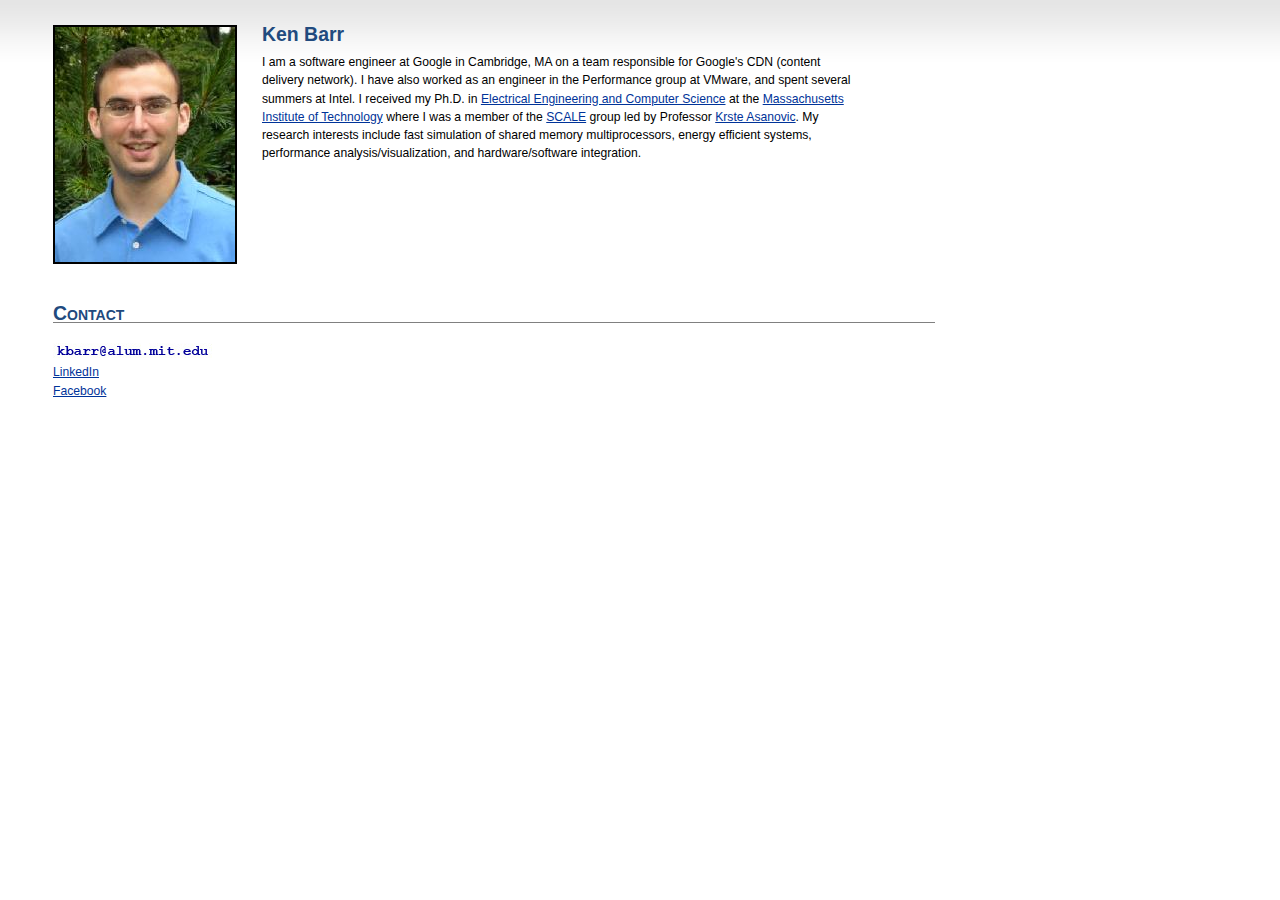
<file: index.html>
<!DOCTYPE html PUBLIC "-//W3C//DTD XHTML 1.0 Strict//EN"
  "http://www.w3.org/TR/xhtml1/DTD/xhtml1-strict.dtd">
<html lang="en" xml:lang="en" xmlns="http://www.w3.org/1999/xhtml">
<head>
 <title>Ken Barr</title>
 <meta http-equiv="Content-Type" content="text/html; charset=utf-8" />

<style type="text/css" media="all">@import "modules/book/book.css";</style>
<style type="text/css" media="all">@import "modules/node/node.css";</style>
<style type="text/css" media="all">@import "modules/system/defaults.css";</style>
<style type="text/css" media="all">@import "modules/system/system.css";</style>
<style type="text/css" media="all">@import "modules/user/user.css";</style>
<style type="text/css" media="all">@import "modules/comment/comment.css";</style>
<style type="text/css" media="all">@import "themes/spreadfirefox/style.css";</style>
 <style type="text/css" media="screen">
  <!--
   @import url(themes/spreadfirefox/modules.css);
   @import url(themes/spreadfirefox/nav.css);
   @import url(themes/spreadfirefox/layout.css);
@import url(themes/spreadfirefox/kbarr.css);
  -->
 </style>
 <!--[if lte IE 6]>
 <style type="text/css" media="screen">
   /* IE min-width trick */
   div#wrapper1 { 
     width:expression(((document.compatMode && document.compatMode=='CSS1Compat') ? document.documentElement.clientWidth : document.body.clientWidth) < 720 ? "720px" : "auto"); 
     }
  </style>
  <![endif]-->
</head>
<body >
<!-- closes #header-->
<!-- START: HEADER -->
<div id="wrapper1">
 <div id="wrapper2">
<!-- END: HEADER-->
<hr class="hide" />  
    <div class="columns">
      <div class="rightcolumn sidebar" id="sidebar-right">
        <div class="rightpadding">
          <div class="block block-book" id="block-book-0"></div>
        </div>
      </div>
            <hr class="hide" />  
      <div class="centercolumn">
        <div class="centerpadding">
          <div class="main-content" id="main">
            

                                    	    
            <!-- start main content -->
	    <span style="width: 100%;"><a name="content"></a></span>
            <div class="node">
     <div class="info"><div class="taxonomy"></div></div>
  <div class="content">
  <div id="kbarr">

<div id="kb_header">
<img src="files/ken.jpg" alt="Ken"/>

<h1>Ken Barr</h1>
<p>
I am a software engineer at Google in Cambridge, MA on a team responsible for Google's CDN (content delivery network).  I have also worked as an engineer in the Performance group at VMware, and spent several summers at Intel.  I received my Ph.D. in <a href="http://www-eecs.mit.edu">Electrical Engineering and
  Computer Science</a> at the <a href="http://www.mit.edu">Massachusetts Institute of Technology</a> where I was a member of the <a href="http://www.cag.lcs.mit.edu/scale">SCALE</a> group led by Professor
  <a href="http://www.cag.lcs.mit.edu/~krste">Krste Asanovic</a>.  My research interests include fast simulation of shared memory multiprocessors, energy efficient systems, performance  analysis/visualization, and hardware/software integration.  
</p>

</div>

<div id="kb_content">
<h2>Contact</h2>
<!-- 
<p>
MIT CSAIL, <a href="http://www.eecs.mit.edu/stata-link.html">The Stata Center</a><br />
32 Vassar St., <a href="http://whereis.mit.edu/map-jpg?mapterms=32">32</a>-<a href="http://www.csail.mit.edu/resources/maps/7G/G736.gif">G736</a><br />
Cambridge, MA 02139
</p>
-->
<img width="159" height="15" src="files/email.jpg" alt="email address image" />
<br>
<a href="http://www.linkedin.com/in/kennethbarr">LinkedIn</a>
<br>
<a href="http://www.facebook.com/ken.barr">Facebook</a>

<div id="comments"></div>            <!-- end main content -->
          </div><!-- main -->
        </div>
      </div>
    </div>
    <div class="clearing"></div>
    <hr class="hide" />
	</div><!-- wrapper -->
</div><!-- outer_wrapper -->
</body>
</html>
</file>
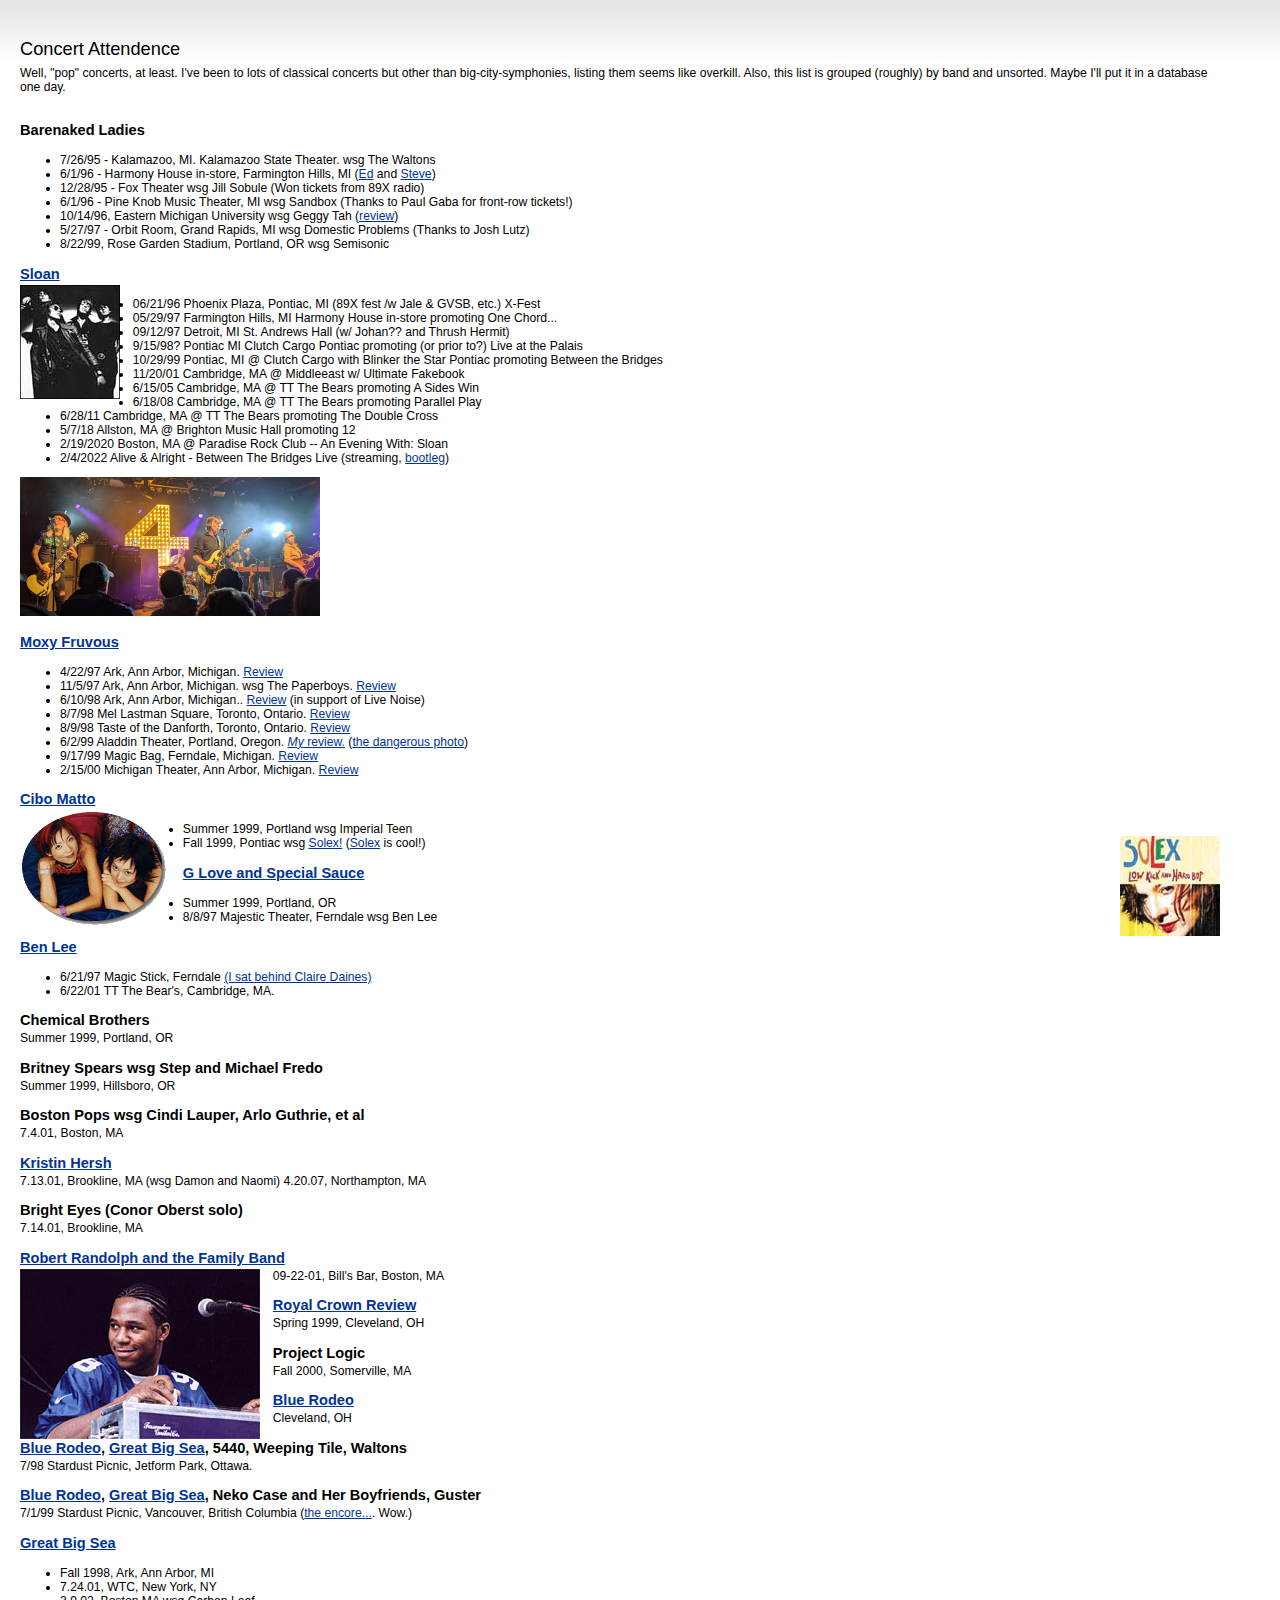
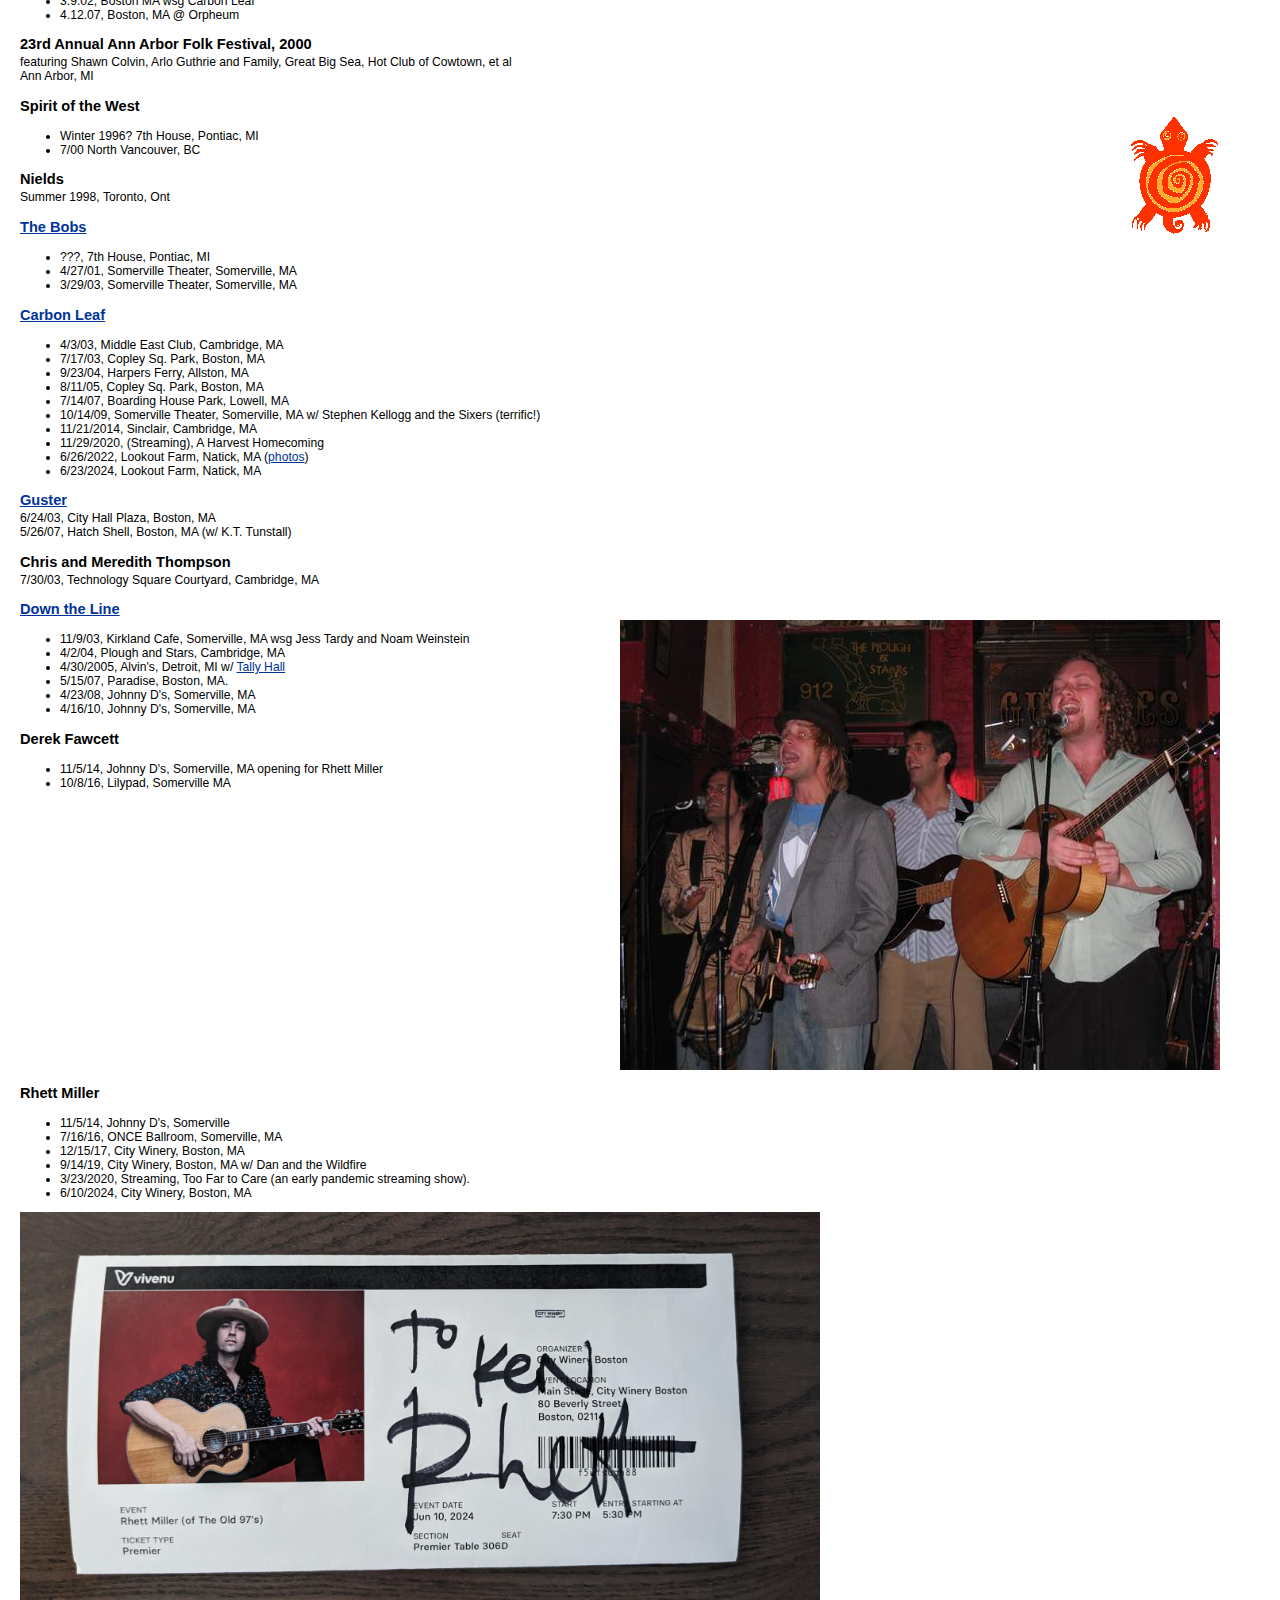
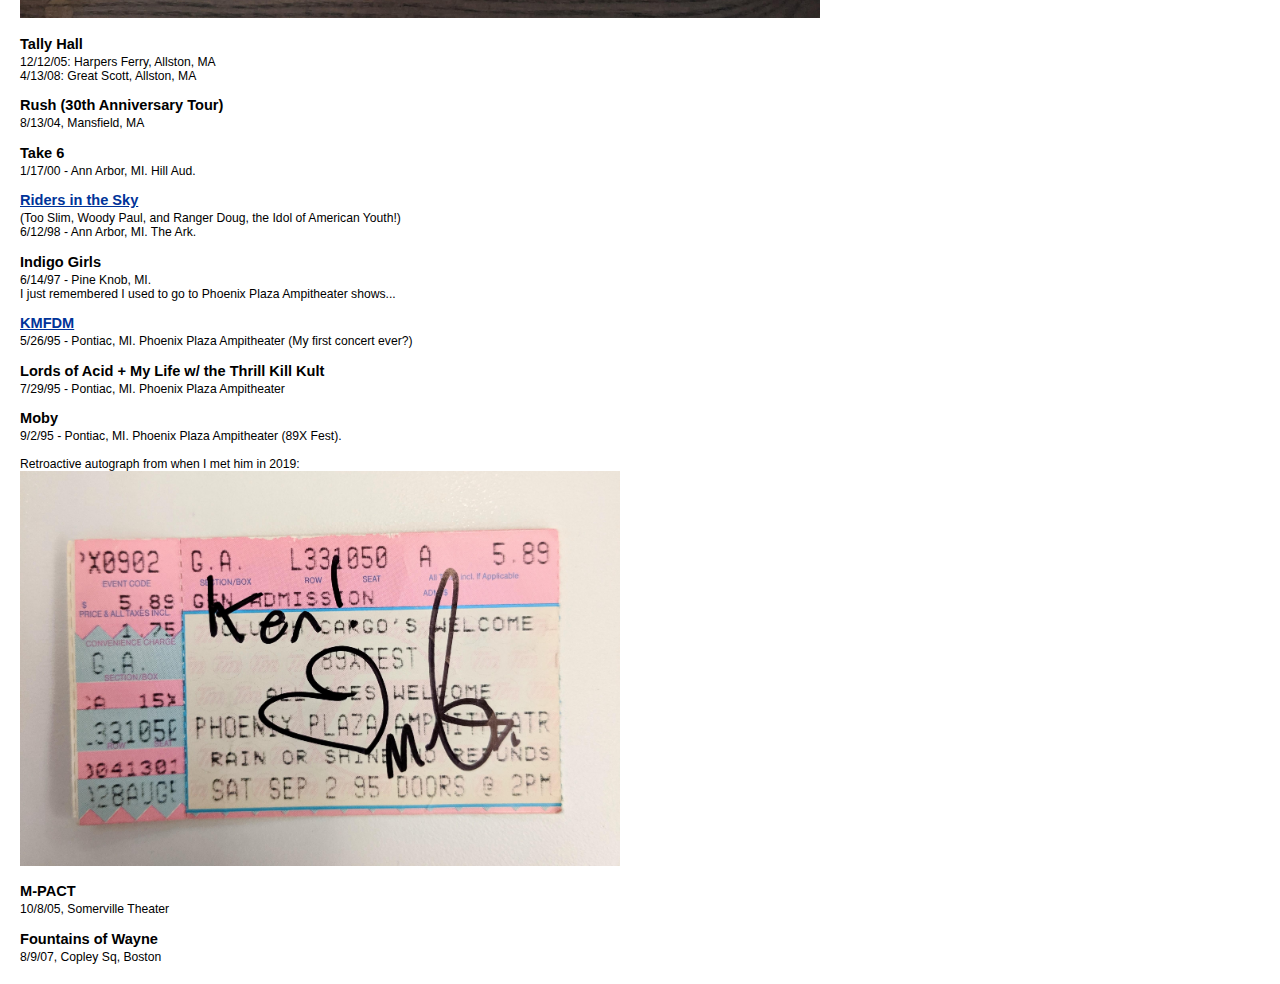
<file: concerts.html>
<!DOCTYPE html PUBLIC "-//W3C//DTD XHTML 1.0 Strict//EN"
  "http://www.w3.org/TR/xhtml1/DTD/xhtml1-strict.dtd">
<html lang="en" xml:lang="en" xmlns="http://www.w3.org/1999/xhtml">
<head>
 <title>Concerts | Ken Barr</title>
 <meta http-equiv="Content-Type" content="text/html; charset=utf-8" />
<link rel="prev" href="play.html" />

<link rel="up" href="play.html" />

<link rel="next" href="friends.html" />

  <style type="text/css" media="all">@import "modules/book/book.css";</style>
<style type="text/css" media="all">@import "modules/node/node.css";</style>
<style type="text/css" media="all">@import "modules/system/defaults.css";</style>
<style type="text/css" media="all">@import "modules/system/system.css";</style>
<style type="text/css" media="all">@import "modules/user/user.css";</style>
<style type="text/css" media="all">@import "modules/comment/comment.css";</style>
<style type="text/css" media="all">@import "themes/spreadfirefox/style.css";</style>
 <style type="text/css" media="screen">
  <!--
   @import url(themes/spreadfirefox/modules.css);
   @import url(themes/spreadfirefox/nav.css);
   @import url(themes/spreadfirefox/layout.css);
@import url(themes/spreadfirefox/kbarr.css);
  -->
 </style>
 <!--[if lte IE 6]>
 <style type="text/css" media="screen">
   /* IE min-width trick */
   div#wrapper1 { 
     width:expression(((document.compatMode && document.compatMode=='CSS1Compat') ? document.documentElement.clientWidth : document.body.clientWidth) < 720 ? "720px" : "auto"); 
     }
  </style>
  <![endif]-->
</head>
<body >
<div id="wrapper1">
 <div id="wrapper2">
  <div class="content">
  <h2> Concert Attendence</h2>

   Well, "pop" concerts, at least. I've been to lots of classical concerts 
but other than big-city-symphonies, listing them seems like overkill.  Also, this list is grouped (roughly) by band and unsorted.  Maybe I'll put it in a database one day.<br>
  <br>
   
<h3>Barenaked Ladies</h3>
<ul>
<li>  7/26/95 - Kalamazoo, MI.  Kalamazoo State Theater.  wsg The Waltons
<li>  6/1/96 - Harmony House in-store, Farmington Hills, MI  (<a href="files/concerts/BNL - Ed.jpg">Ed</a> and <a href="files/concerts/BNL - SteveCROPtop.jpg">Steve</a>) 
<li>  12/28/95 - Fox Theater wsg Jill Sobule (Won tickets from 89X radio)
<li>  6/1/96 - Pine Knob Music Theater, MI wsg Sandbox (Thanks to Paul Gaba for front-row tickets!) 
<li>  10/14/96,  Eastern Michigan University wsg Geggy Tah (<a href="https://web.archive.org/web/20070107070305/http://www.pub.umich.edu/daily/1996/oct/10-16-96/arts/arts6.html">review</a>)
<li>  5/27/97 - Orbit Room, Grand Rapids, MI wsg Domestic Problems (Thanks to Josh Lutz)
<li>  8/22/99, Rose Garden Stadium, Portland, OR wsg Semisonic
</ul>

<h3><a href="http://www.sloanmusic.com"><b>Sloan</b></a></h3>
<img class="left" src="files/concerts/sloangroup.jpg" />
<ul>
<li>  06/21/96 Phoenix Plaza, Pontiac, MI (89X fest /w Jale &amp; GVSB, etc.) 
X-Fest
<li> 05/29/97 Farmington Hills, MI Harmony House in-store promoting One Chord... 
<li> 09/12/97 Detroit, MI St. Andrews Hall (w/ Johan?? and Thrush Hermit) 
  <li>9/15/98?&nbsp;<!-- or 1/29/99 -->Pontiac MI Clutch Cargo Pontiac promoting 
 (or prior to?) Live at the Palais 
 <li>10/29/99 Pontiac, MI @ Clutch Cargo with Blinker the Star Pontiac promoting 
 Between the Bridges 
 <li> 11/20/01 Cambridge, MA @ Middleeast w/ Ultimate Fakebook  <br>
  <li>6/15/05 Cambridge, MA @ TT The Bears promoting A Sides Win<br>
<li>6/18/08 Cambridge, MA @ TT The Bears promoting Parallel Play<br>
<li>6/28/11 Cambridge, MA @ TT The Bears promoting The Double Cross<br>
<li>5/7/18 Allston, MA @ Brighton Music Hall promoting 12<br>
<li>2/19/2020 Boston, MA @ Paradise Rock Club -- An Evening With: Sloan 
<li>2/4/2022 Alive & Alright - Between The Bridges Live (streaming, <A href="https://www.youtube.com/watch?v=Dn6bSwO6Pak">bootleg</a>)
</ul>

<img src="files/concerts/sloan2020.jpg" width="300px">
   
<h3><a href="http://www.fruvous.com/">Moxy Fruvous</a></h3>
<ul>
<li>  4/22/97 Ark, Ann Arbor, Michigan. <a href="http://www.fruvous.com/97rev/970422.html">Review</a>
<li>  11/5/97 Ark, Ann Arbor, Michigan. wsg The Paperboys. <a href="http://www.fruvous.com/97rev/971105.html">Review</a> 
<li>  6/10/98 Ark, Ann Arbor, Michigan.. <a href="http://www.fruvous.com/98rev/980610.html">Review</a> (in support of Live Noise) 
<li>  8/7/98 Mel Lastman Square, Toronto, Ontario. <a href="http://www.fruvous.com/98rev/980807.html">Review</a>
<li>  8/9/98 Taste of the Danforth, Toronto, Ontario. <a href="http://www.fruvous.com/98rev/980809.html">Review</a> 
<li>  6/2/99 Aladdin Theater, Portland, Oregon. <a href="http://www.fruvous.com/99rev/990602.html"><i>My</i> review.</a> (<a
 href="files/concerts/fruvous.jpg">the dangerous photo</a>) 
<li>  9/17/99 Magic Bag, Ferndale, Michigan. <a href="http://www.fruvous.com/99rev/990917.html">Review</a> 
<li>  2/15/00 Michigan Theater, Ann Arbor, Michigan. <a href="http://www.fruvous.com/00rev/000215.html">Review</a>
</ul>

<h3><a href="http://www.cibomatto.com/">Cibo Matto</a></h3>
   
 <img class="left" src="files/concerts/cibolaysmall.gif" />
<ul>
<li>Summer 1999, Portland wsg Imperial Teen
<li>  Fall 1999, Pontiac wsg <a href="http://www.matador.recs.com/solex/">Solex!</a>   (<a href="http://solex.net/">Solex</a> is cool!)  
<img class="right" src="/files/concerts/ole-499.jpg" />
</ul>

<h3><a href="http://www.g-love.com/">G Love and Special Sauce</a></h3>
<ul>
<li>Summer 1999, Portland, OR 
<li>8/8/97 Majestic Theater, Ferndale wsg Ben Lee 
</ul>

<h3><a href="http://www.ben-lee.com/">Ben Lee</a></h3>
<ul>
<li>  6/21/97 Magic Stick, Ferndale <a href="http://www.monkey.org/%7Eoppsie/new.html">(I sat behind Claire Daines)</a>
<li>  6/22/01 TT The Bear's, Cambridge, MA. 
</ul>


<h3>Chemical Brothers</h3>
Summer 1999, Portland, OR
 
<h3>Britney Spears wsg Step and Michael Fredo</h3>
Summer 1999, Hillsboro, OR 

<h3>Boston Pops wsg Cindi Lauper, Arlo Guthrie, et al</h3>
  7.4.01, Boston, MA 

<h3><a href="http://www.throwingmusic.com">Kristin Hersh</a> </h3>
7.13.01, Brookline, MA  (wsg Damon and Naomi)
4.20.07, Northampton, MA

<h3>Bright Eyes (Conor Oberst solo)</h3>
  7.14.01, Brookline, MA  

<h3><a href="http://www.robertrandolph.net/">Robert Randolph and the Family Band</a></h3>
<img class="left" src="files/concerts/rr.jpg">
09-22-01, Bill's Bar, Boston, MA  

<h3><a href="http://www.rcr.com/">Royal Crown Review</a></h3>
Spring 1999, Cleveland, OH 

<h3>Project Logic</h3>
Fall 2000, Somerville, MA 


<h3><a href="http://www.bluerodeo.com">Blue Rodeo</a></h3>
  Cleveland, OH <br>
      
<h3><a href="http://www.bluerodeo.com">Blue Rodeo</a>, <a href="http://www.greatbigsea.com">Great Big Sea</a>, 5440,
Weeping Tile, Waltons</h3>
  7/98 Stardust Picnic, Jetform Park, Ottawa.


<h3><a href="http://www.bluerodeo.com">Blue Rodeo</a>, <a href="http://www.greatbigsea.com">Great Big 
Sea</a>, Neko Case and Her Boyfriends, Guster</h3>
 7/1/99 Stardust Picnic, Vancouver, British Columbia (<a
 href="files/concerts/stardust_picnic_vancouver.jpg">the encore...</a>.  Wow.)

<h3><a href="http://www.greatbigsea.com">Great Big Sea</a></h3>
<ul>
<li>  Fall 1998, Ark, Ann Arbor, MI
<li>  7.24.01, WTC, New York, NY
<li>  3.9.02, Boston MA wsg Carbon Leaf 
<li>  4.12.07, Boston, MA @ Orpheum
</ul>        

<h3>23rd Annual Ann Arbor Folk Festival, 2000</h3> 
featuring Shawn Colvin, Arlo Guthrie and Family, Great Big Sea, Hot Club of Cowtown, et al<br>
Ann Arbor, MI


<h3>Spirit of the West</h3>
<img class="right" src="files/concerts/turt2.gif">
<ul>
<li>  Winter 1996? 7th House, Pontiac, MI <br>
<li>  7/00 North Vancouver, BC <br>

</ul>       
   
<h3>Nields</h3>
Summer 1998,  Toronto, Ont

<h3><a href="http://www.bobs.com/">The Bobs</a></h3>
<ul>
<li>   ???, 7th House, Pontiac, MI<br>
<li>   4/27/01, Somerville Theater, Somerville, MA
<li>   3/29/03, Somerville Theater, Somerville, MA 
</ul>
        
<h3><a href="http://www.carbonleaf.com/">Carbon Leaf</a></h3>
<ul>
<li>   4/3/03, Middle East Club, Cambridge, MA 
<li>      7/17/03, Copley Sq. Park, Boston, MA 
<li>      9/23/04, Harpers Ferry, Allston, MA  
<li>      8/11/05, Copley Sq. Park, Boston, MA 
<li>      7/14/07, Boarding House Park, Lowell, MA
<li>      10/14/09, Somerville Theater, Somerville, MA w/ Stephen Kellogg and the Sixers (terrific!)
<li>   11/21/2014, Sinclair, Cambridge, MA
<li>   11/29/2020, (Streaming), A Harvest Homecoming
<li>   6/26/2022, Lookout Farm, Natick, MA  (<a href="https://photos.app.goo.gl/8DyZV4w3HvEAmPRi9">photos</a>)
<li>   6/23/2024, Lookout Farm, Natick, MA
</ul>         

<h3><a href="http://www.guster.com/">Guster</a></h3>
   6/24/03, City Hall Plaza, Boston, MA <br>
   5/26/07, Hatch Shell, Boston, MA (w/ K.T. Tunstall)

<h3>Chris and Meredith Thompson</h3>
   7/30/03, Technology Square Courtyard, Cambridge, MA 

<h3><A href="http://downthelineband.com">Down the Line</a></h3>
<img class="right"  src="files/concerts/123_2337.JPG" />
<ul>
<li>   11/9/03, Kirkland Cafe, Somerville, MA wsg Jess Tardy and Noam Weinstein<br>
<li>     4/2/04, Plough and Stars, Cambridge, MA<br>
<li>     4/30/2005, Alvin's, Detroit, MI w/ <a href="http://www.tallyhall.com">Tally Hall</a><br>
<li>    5/15/07, Paradise, Boston, MA.
<li>    4/23/08, Johnny D's, Somerville, MA
<li>    4/16/10, Johnny D's, Somerville, MA
</ul>
  
<h3>Derek Fawcett</h3>
<ul>
<li>11/5/14, Johnny D's, Somerville, MA opening for Rhett Miller
<li>10/8/16, Lilypad, Somerville MA
</ul>

<br class="clear" />
 
<h3>Rhett Miller</h3>
<ul>
<li>11/5/14, Johnny D's, Somerville
<li>7/16/16, ONCE Ballroom, Somerville, MA
<li>12/15/17, City Winery, Boston, MA
<li>9/14/19, City Winery, Boston, MA w/ Dan and the Wildfire
<li>3/23/2020, Streaming, Too Far to Care (an early pandemic streaming show).
<li>6/10/2024, City Winery, Boston, MA
</ul>
  <img src="files/concerts/rhett_miller_autograph.jpg" width="800px "/>
  
<h3>Tally Hall</h3>
12/12/05: Harpers Ferry, Allston, MA<br>
4/13/08: Great Scott, Allston, MA

<h3>Rush (30th Anniversary Tour)</h3>
8/13/04, Mansfield, MA


<h3>Take 6</h3>
   1/17/00 - Ann Arbor, MI.  Hill Aud. 

<h3><a href="http://www.ridersinthesky.com/index.htm">Riders in the  Sky</a></h3>

  (Too Slim, Woody Paul, and Ranger Doug, the Idol of American Youth!) <br>
  6/12/98 - Ann Arbor, MI. The Ark. 

<h3>Indigo Girls</h3>
   6/14/97 - Pine Knob, MI.  <br>
        
   
<p>I just remembered I used to go to Phoenix Plaza Ampitheater shows... </p>
   
<h3><a href="http://www.kmfdm.com/">KMFDM</a></h3>
   5/26/95 - Pontiac, MI.  Phoenix Plaza Ampitheater (My first concert ever?) 
      
<h3>Lords of Acid + My Life w/ the Thrill Kill Kult</h3>
   7/29/95 - Pontiac, MI.  Phoenix Plaza Ampitheater 
<h3>  Moby  </h3>
9/2/95 - Pontiac, MI.  Phoenix Plaza Ampitheater  (89X Fest). <br><br> Retroactive autograph from when I met him in 2019:<br>

<img src="files/concerts/moby_autograph.jpg" width="600px" />   

<h3>M-PACT</h3>
10/8/05, Somerville Theater
<h3>Fountains of Wayne</h3>
8/9/07, Copley Sq, Boston

	</div><!-- wrapper -->
</div><!-- outer_wrapper -->
</body>
</html>
</file>
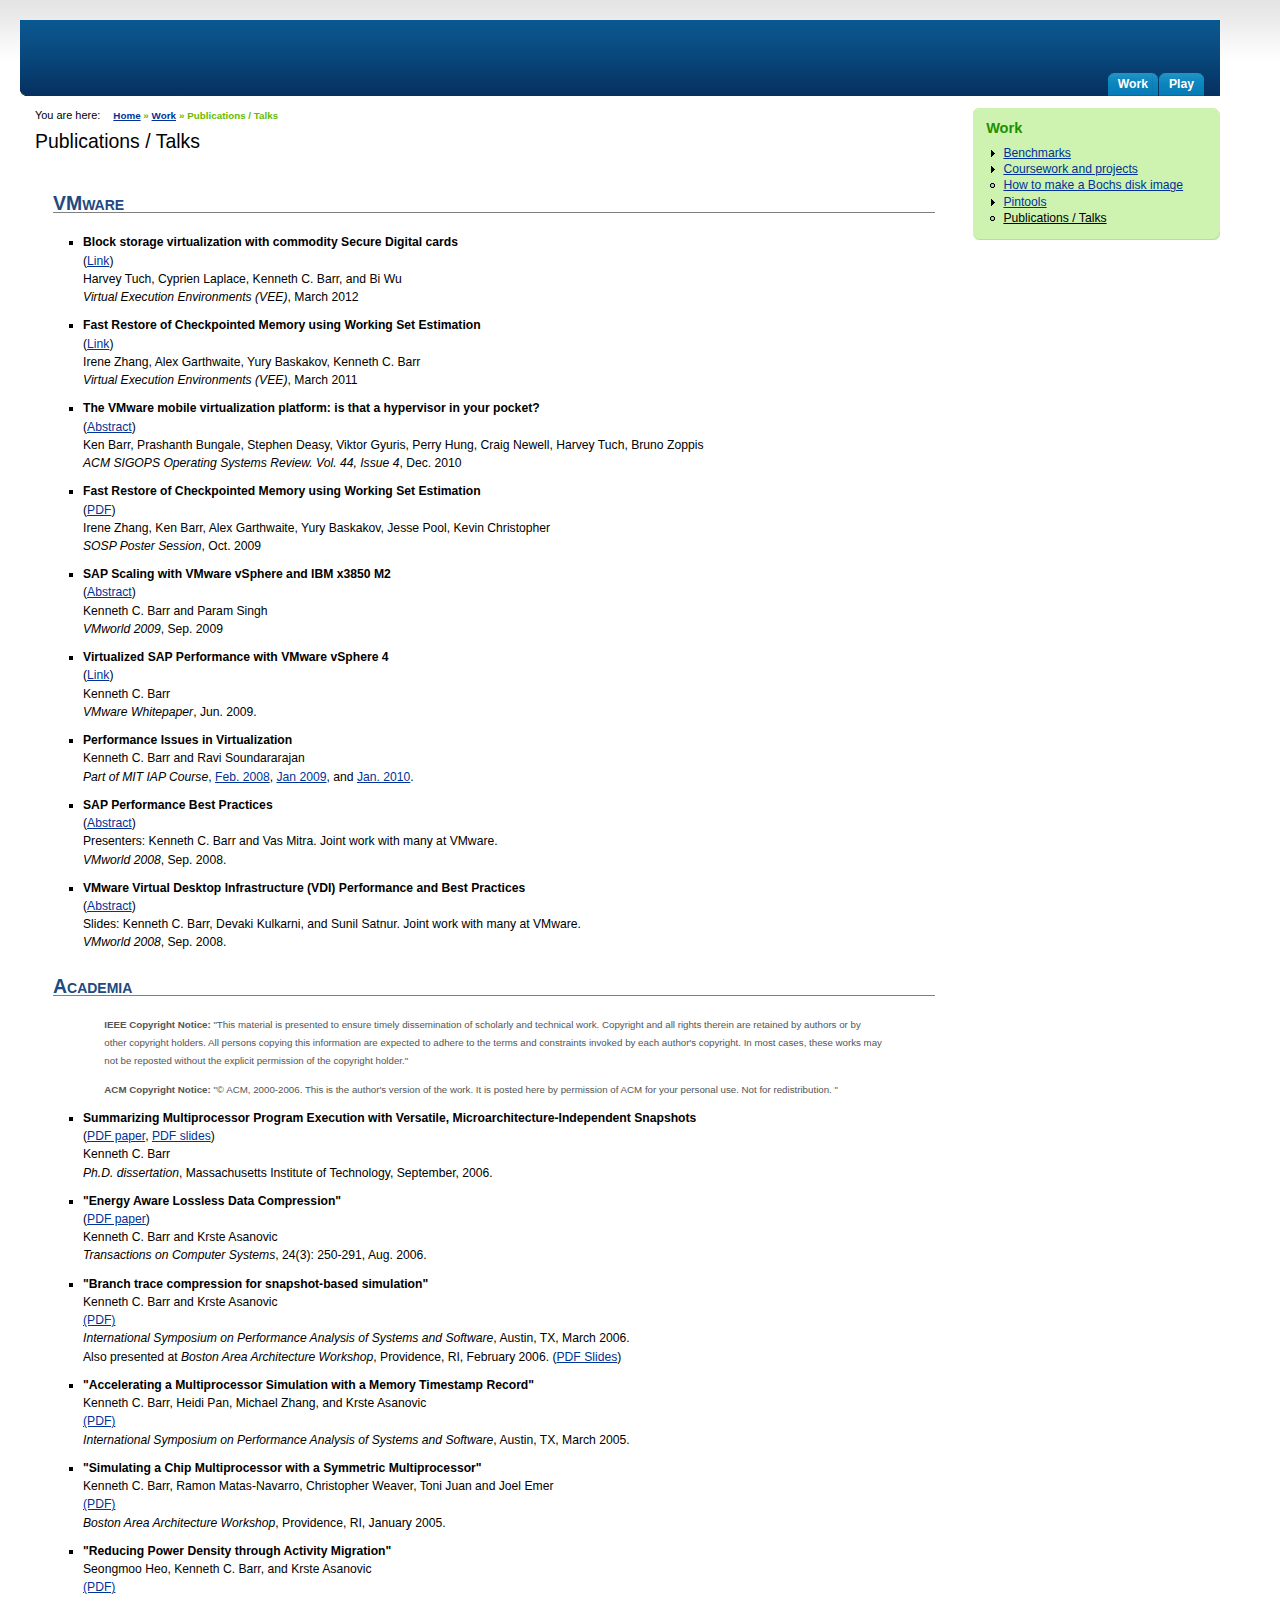
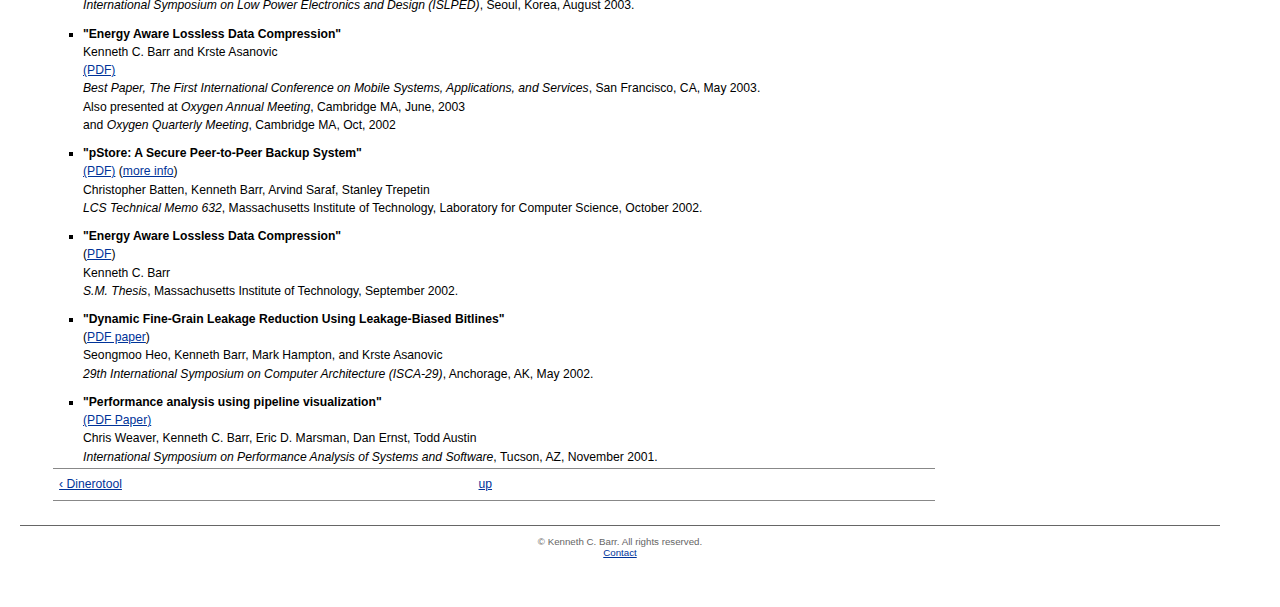
<file: publications.html>
<!DOCTYPE html PUBLIC "-//W3C//DTD XHTML 1.0 Strict//EN"
  "http://www.w3.org/TR/xhtml1/DTD/xhtml1-strict.dtd">
<html lang="en" xml:lang="en" xmlns="http://www.w3.org/1999/xhtml">
<head>
 <title>Publications / Talks | Ken Barr</title>
 <meta http-equiv="Content-Type" content="text/html; charset=utf-8" />
<link rel="prev" href="dinerotool.html" />

<link rel="up" href="work.html" />

  <style type="text/css" media="all">@import "/modules/book/book.css";</style>
<style type="text/css" media="all">@import "/modules/node/node.css";</style>
<style type="text/css" media="all">@import "/modules/system/defaults.css";</style>
<style type="text/css" media="all">@import "/modules/system/system.css";</style>
<style type="text/css" media="all">@import "/modules/user/user.css";</style>
<style type="text/css" media="all">@import "/themes/spreadfirefox/style.css";</style>
 <style type="text/css" media="screen">
  <!--
   @import url(/themes/spreadfirefox/modules.css);
   @import url(/themes/spreadfirefox/nav.css);
   @import url(/themes/spreadfirefox/layout.css);
@import url(/themes/spreadfirefox/kbarr.css);
  -->
 </style>
 <!--[if lte IE 6]>
 <style type="text/css" media="screen">
   /* IE min-width trick */
   div#wrapper1 { 
     width:expression(((document.compatMode && document.compatMode=='CSS1Compat') ? document.documentElement.clientWidth : document.body.clientWidth) < 720 ? "720px" : "auto"); 
     }
  </style>
  <![endif]-->
</head>
<body >
<div class="hide">
  <a href="#content" title="Skip the site navigation to go directly to the content">Skip to content</a>
</div>
<!-- closes #header-->
<!-- START: HEADER -->
<div id="wrapper1">
 <div id="wrapper2">
  <div class="header" id="header">
   <div class="headerpadding">
        
    <div id ="region_header"></div>
    
    
         <ul class="links" id="primary"><li  class="first menu-1-2-2"><a href="play.html" class="menu-1-2-2">Play</a></li>
<li  class="last menu-1-1-2-active"><a href="work.html" class="menu-1-1-2-active">Work</a></li>
</ul>    
       
      
    </div>
   </div>
<!-- END: HEADER-->
<hr class="hide" />  
    <div class="columns">
                  <div class="rightcolumn sidebar" id="sidebar-right">
        <div class="rightpadding">
          <div class="block block-book" id="block-book-0">
<h2 class="title"><span>Work</span></h2>
<div class="content"><ul class="menu"><li class="collapsed"><a href="benchmarks.html">Benchmarks</a></li><li class="collapsed"><a href="courses.html">Coursework and projects</a></li><li class="leaf"><a href="bochs.html">How to make a Bochs disk image</a></li><li class="collapsed"><a href="pintools.html">Pintools</a></li><li class="leaf"><a href="publications.html" class="active">Publications / Talks</a></li></ul></div>
</div>

        </div>
      </div>
            <hr class="hide" />  
      <div class="centercolumn">
        <div class="centerpadding">
          <div class="main-content" id="main">
            
                              <div id="breadcrumbs">
                  You are here: <div class="breadcrumb"><a href="index.html">Home</a> » <a href="work.html">Work</a></div> <span class="breadcrumb"> &raquo;  Publications / Talks</span>
                </div>
                                                                <h1 id="title">Publications / Talks</h1>
                                    	    
            <!-- start main content -->
	    <span style="width: 100%;"><a name="content"></a></span>
            <div class="node">
     <div class="info"><div class="taxonomy"></div></div>
  <div class="content">
  <div id="kbarr">
<div id="kb_content">
<h2>VMware</h2>
<ul class="spaced">

<li>
<b>Block storage virtualization with commodity Secure Digital cards</b><br />
(<a href="http://dl.acm.org/citation.cfm?doid=2151024.2151050">Link</a>)<br />
Harvey Tuch, Cyprien Laplace, Kenneth C. Barr, and Bi Wu<br />
<i>Virtual Execution Environments (VEE)</i>, March 2012
</li>

<li>
<b>Fast Restore of Checkpointed Memory using Working Set Estimation</b><br />
(<a href="http://portal.acm.org/citation.cfm?doid=1952682.1952695">Link</a>)<br />
Irene Zhang, Alex Garthwaite, Yury Baskakov, Kenneth C. Barr<br />
<i>Virtual Execution Environments (VEE)</i>, March 2011
</li>

<li>
<b>The VMware mobile virtualization platform: is that a hypervisor in your pocket?</b><br />
(<a href="http://portal.acm.org/citation.cfm?id=1899945&CFID=4259115&CFTOKEN=32859515&preflayout=flat#abstract">Abstract</a>) <br />
Ken Barr, Prashanth Bungale, Stephen Deasy, Viktor Gyuris, Perry Hung, Craig Newell, Harvey Tuch, Bruno Zoppis <br />
<i>ACM SIGOPS Operating Systems Review.  Vol. 44, Issue 4</i>, Dec. 2010
</li>

<li>
<b>Fast Restore of Checkpointed Memory using Working Set Estimation</b><br />
(<a href="http://www.vmware.com/files/pdf/partners/academic/sosp-poster.pdf">PDF</a>)<br />
Irene Zhang, Ken Barr, Alex Garthwaite, Yury Baskakov, Jesse Pool, Kevin Christopher<br />
<i>SOSP Poster Session</i>, Oct. 2009
</li>

<li>
<b>SAP Scaling with VMware vSphere and IBM x3850 M2</b><br />
(<a href="http://www.vmworld.com/docs/DOC-3595">Abstract</a>)
<br />
Kenneth C. Barr and Param Singh
<br />
<i>VMworld 2009</i>, Sep. 2009
</li>


<li>
<b>Virtualized SAP Performance with VMware vSphere 4</b><br />
(<a href="http://www.vmware.com/resources/techresources/10026">Link</a>)
<br />
Kenneth C. Barr
<br />
<i>VMware Whitepaper</i>, Jun. 2009.
</li>


<li>
<b>Performance Issues in Virtualization</b><br />
Kenneth C. Barr and Ravi Soundararajan
<br />
<i>Part of MIT IAP Course</i>, <a href="http://labs.vmware.com/academic/mit-iap-2008">Feb. 2008</a>, <a href="http://labs.vmware.com/academic/mit-iap-2009">Jan 2009</a>, and <a href="http://labs.vmware.com/academic/mit-iap-2010">Jan. 2010</a>.
</li>

<li>
<b>SAP Performance Best Practices</b><br />
(<a href="http://www.vmworld.com/docs/DOC-2248">Abstract</a>)
<br />
Presenters: Kenneth C. Barr and Vas Mitra.  Joint work with many at VMware.
<br />
<i>VMworld 2008</i>, Sep. 2008.
</li>

<li>
<b>VMware Virtual Desktop Infrastructure (VDI) Performance and Best Practices</b><br />
(<a href="http://www.vmworld.com/docs/DOC-2431">Abstract</a>)
<br />
Slides: Kenneth C. Barr, Devaki Kulkarni, and Sunil Satnur.  Joint work with many at VMware.
<br />
<i>VMworld 2008</i>, Sep. 2008.
</li>
</ul>

<h2>Academia</h2>

<div class="copyright">

<p><strong>IEEE Copyright Notice:</strong> "This material is presented to ensure timely
dissemination of scholarly and technical work. Copyright and all rights
therein are retained by authors or by other copyright holders. All
persons copying this information are expected to adhere to the terms and
constraints invoked by each author's copyright. In most cases, these
works may not be reposted without the explicit permission of the
copyright holder."
</p>
<p>
<strong>ACM Copyright Notice:</strong> "&copy; ACM, 2000-2006. This is the author's
version of the work. It is posted here by permission of ACM for your personal
use. Not for redistribution. "
</p>
</div>


<ul class="spaced">

<li>
<b>Summarizing Multiprocessor Program Execution with Versatile, Microarchitecture-Independent Snapshots</b><br />
(<a href="http://www.cag.csail.mit.edu/scale/papers/kbarr-phd.pdf">PDF paper</a>, <a href="http://www.cag.csail.mit.edu/scale/papers/kbarr-phd-slides.pdf">PDF slides</a>)
<br />
Kenneth C. Barr
<br />
<i>Ph.D. dissertation</i>, Massachusetts Institute of Technology,
September, 2006.
</li>

<li>
<b>"Energy Aware Lossless Data Compression"</b>
<br />
(<a href="http://www.cag.csail.mit.edu/scale/papers/compression-tocs2006.pdf">PDF paper</a>)
<br />
Kenneth C. Barr and Krste Asanovic
<br />
<i>Transactions on Computer Systems</i>, 24(3): 250-291, Aug. 2006.
</li>


<li><b>"Branch trace compression for snapshot-based simulation"</b><br />
Kenneth C. Barr and Krste Asanovic<br />
<a href="http://www.cag.lcs.mit.edu/scale/papers/bpred-ispass06.pdf">(PDF)</a><br />
<i>International Symposium on Performance Analysis of Systems and
Software</i>, Austin, TX, March 2006.
<br />
Also presented at  <i>Boston Area Architecture Workshop</i>, Providence,
RI, February 2006. (<a href="files/papers/s3-1-online-talk-one-up-BarrK.pdf">PDF Slides</a>)</li>

<li><b>"Accelerating a Multiprocessor Simulation with a Memory Timestamp Record"</b><br />
Kenneth C. Barr, Heidi Pan, Michael Zhang, and Krste Asanovic<br />
<a href="http://www.cag.lcs.mit.edu/scale/papers/mtr-ispass05.pdf">(PDF)</a><br />
<i>International Symposium on Performance Analysis of Systems and
Software</i>, Austin, TX, March 2005.</li>


<li><b>"Simulating a Chip Multiprocessor with a Symmetric Multiprocessor"</b><br />
Kenneth C. Barr, Ramon Matas-Navarro, Christopher Weaver, Toni Juan and
Joel Emer<br />
<a href="files/papers/asim-barc-v6.pdf">(PDF)</a><br />

<i>Boston Area Architecture Workshop</i>, Providence, RI, January 2005.
</li>

<li><b>"Reducing Power Density through Activity Migration"</b><br />
Seongmoo Heo, Kenneth C. Barr, and Krste Asanovic<br />

<a href="http://www.cag.lcs.mit.edu/scale/papers/actmigration-islped2003.pdf">(PDF)</a><br />
<i>International Symposium on Low Power Electronics and Design (ISLPED)</i>, Seoul, Korea, August 2003.
</li>

  <li><b>"Energy Aware Lossless Data Compression"</b><br />
Kenneth C. Barr and Krste Asanovic<br />
<a href="http://www.cag.lcs.mit.edu/scale/papers/compression-mobisys2003.pdf">(PDF)</a><br />

    <i>Best Paper, The First International Conference on Mobile Systems, Applications, and Services</i>, San Francisco, CA, May 2003.
<br />
Also presented at  <i>Oxygen Annual Meeting</i>, Cambridge MA, June, 2003<br />
and <i>Oxygen Quarterly Meeting</i>, Cambridge MA, Oct, 2002<br />
  </li>

  <li><b>"pStore: A Secure Peer-to-Peer Backup System"</b><br />

<a href="http://www.lcs.mit.edu/publications/pubs/pdf/MIT-LCS-TM-632.pdf">(PDF)</a> (<a href="http://www.cag.csail.mit.edu/~kbarr/pstore/">more info</a>)<br />
Christopher Batten, Kenneth Barr, Arvind Saraf, Stanley Trepetin <br />
    <i>LCS Technical Memo 632</i>, Massachusetts Institute of Technology, Laboratory for Computer Science, October 2002.
  </li>

  <li><b>"Energy Aware Lossless Data Compression"</b><br />
(<a href="http://www.cag.lcs.mit.edu/scale/papers/kbarr-sm.pdf">PDF</a>)<br />

Kenneth C. Barr<br />

    <i>S.M. Thesis</i>, Massachusetts Institute of Technology, September 2002.
  </li>

  <li><b>"Dynamic Fine-Grain Leakage Reduction Using Leakage-Biased Bitlines"</b><br />
(<a href="http://www.cag.lcs.mit.edu/scale/papers/leakage-isca2002.pdf">PDF paper</a>)<br />
Seongmoo Heo, Kenneth Barr, Mark Hampton, and Krste Asanovic<br />
    <i>29th International Symposium on Computer Architecture (ISCA-29)</i>,
Anchorage, AK, May 2002. 

</li>

  <li><b>"Performance analysis using pipeline visualization"</b><br />
    <a href="files/papers/ispassshort.pdf">(PDF Paper)</a> <br />
Chris Weaver, Kenneth C. Barr, Eric D. Marsman, Dan Ernst, Todd Austin<br /><i>
International Symposium on Performance Analysis of Systems and
Software</i>, Tucson, AZ, November 2001.</li>
</ul>

</div>
</div><div class="book-navigation"><div class="page-links clear-block"><a href="dinerotool.html" class="page-previous" title="Go to previous page">‹ Dinerotool</a><a href="work.html" class="page-up" title="Go to parent page">up</a></div></div>  </div>
  </div>
  
            <!-- end main content -->
          </div><!-- main -->
        </div>
      </div>
    </div>
    <div class="clearing"></div>
    <hr class="hide" />
<!-- START: FOOTER-->
    <div id="footer" class="footer">
              &copy; Kenneth C. Barr.  All rights reserved.<br />
<a href="/email">Contact</a>
                </div>
<!-- END: FOOTER -->
	</div><!-- wrapper -->
</div><!-- outer_wrapper -->
</body>
</html>
</file>
